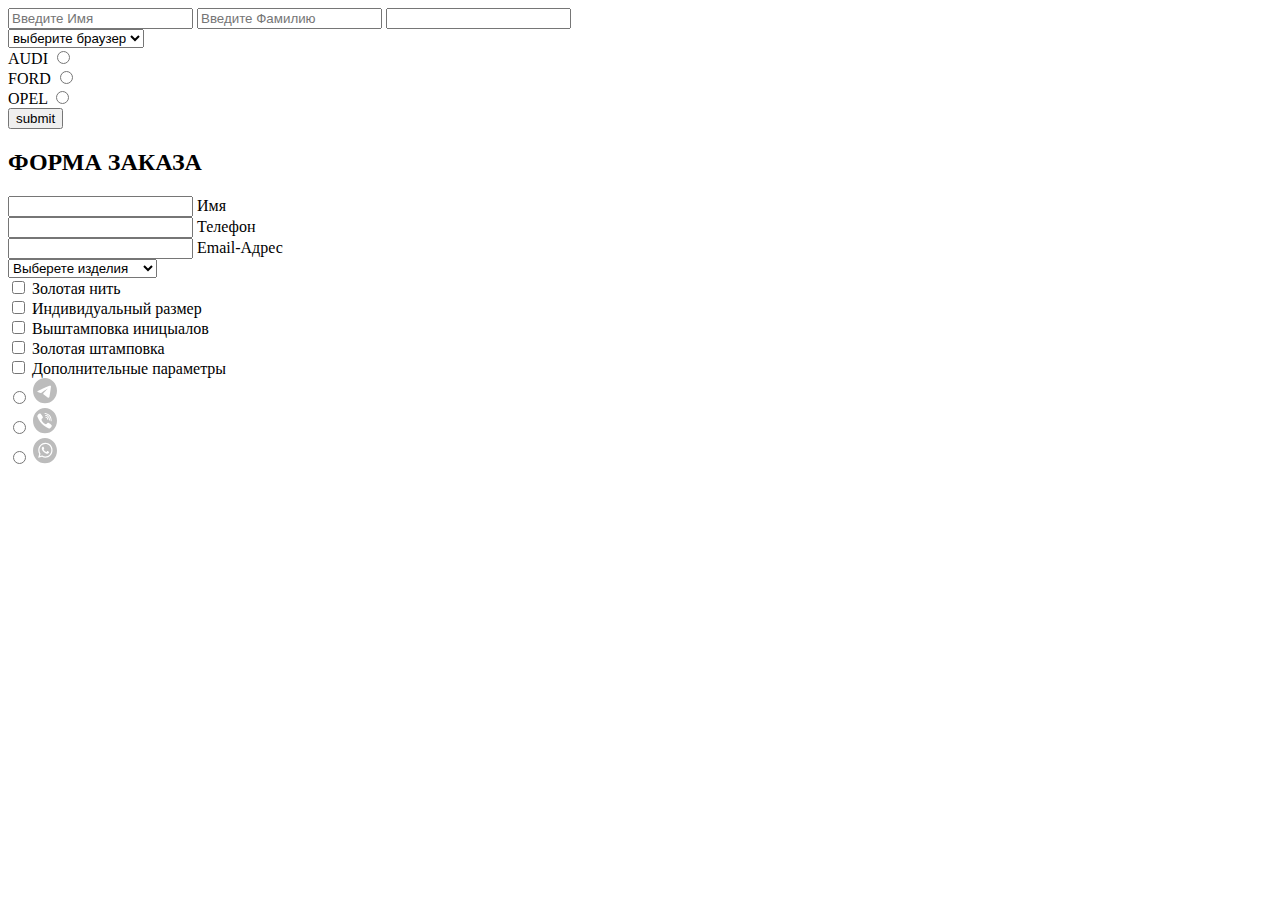
<file: formi.html>
<!DOCTYPE html>
<html lang="en">
<head>
    <meta charset="UTF-8">
    <meta http-equiv="X-UA-Compatible" content="IE=edge">
    <meta name="viewport" content="width=device-width, initial-scale=1.0">
    <title>Document</title>

</head>
<body>
    <form action="#" method="get">
        <input tupe="text"  name="Имя" placeholder="Введите Имя">
        <input tupe="text" name="Имя" placeholder="Введите Фамилию">
        <input type="email" name="email" id="">
        <div>
            <select name="browser" id="">
                <option value="0" disabled selected > выберите браузер</option>
                <option value="1">Google Chrome</option>
                <option value="2">Firefox</option>
                <option value="3">Opera</option>
                <option value="4">Safari</option>
            </select>
        </div>
        <div>
            <label for="r1">AUDI</label>
            <input type="radio" name="auto" id="r1" value="AUDI">
        </div>
        <div>
            <label for="r2">FORD</label>
            <input type="radio" name="auto" id="r2"  value="FORD">
        </div>
        <div>
            <label for="r3">OPEL</label>
            <input type="radio" name="auto" id="r3"  value="OPEL">
        </div>
        <button tupe="submit">submit</button>


      <div class="form-container">
           <form action="" class="form">
               <h2>ФОРМА ЗАКАЗА</h2>
               <div class="input-container">
                   <input type="text" name="" id="" required>
                   <label for="">Имя</label>
                </div>
               <div class="input-container">
                   <input type="text" name="" id="" required>
                   <label for="">Телефон</label>
                </div>
               <div class="input-container">
                   <input type="email" name="" id="">
                   <label for="">Email-Адрес</label>
                </div>

              <div class="select-container">
                  <select name="tupeProduct" id="">
                      <option value="0" selected disabled>Выберете изделия</option>
                      <option value="">Ремнеь</option>
                      <option value="">Ключница</option>
                      <option value="">Сумка</option>
                      <option value="">Обложка на паспорт</option>
                      <option value="">Брелок</option>
                  </select>
              </div>
              <div class="checkbox-list">
                  <div>
                      <input type="checkbox" name="" id="">
                      <label for="">Золотая нить</label>
                    </div>
                  <div>
                      <input type="checkbox" name="" id="">
                      <label for="">Индивидуальный размер</label>
                    </div>
                  <div>
                      <input type="checkbox" name="" id="">
                      <label for="">Выштамповка иницыалов</label>
                    </div>
                  <div>
                      <input type="checkbox" name="" id="">
                      <label for="">Золотая штамповка</label>
                    </div>
                  <div>
                      <input type="checkbox" name="" id="">
                      <label for="">Дополнительные параметры</label>
                    </div>
              </div>
              <div class="radio-list">
                  <div class="radio-container">
                      <input type="radio" name="callback" id="callback_1">
                      <label for="callback_1"><svg width="24" height="26" viewBox="0 0 24 26" fill="none" xmlns="http://www.w3.org/2000/svg">
                        <path fill-rule="evenodd" clip-rule="evenodd" d="M24 12.6267C24 19.6003 18.6274 25.2535 12 25.2535C5.37258 25.2535 0 19.6003 0 12.6267C0 5.65318 5.37258 0 12 0C18.6274 0 24 5.65318 24 12.6267ZM8.03575 11.4701C6.83367 12.0224 5.59854 12.5898 4.46913 13.2444L4.46905 13.2445C3.87931 13.6988 4.66319 14.0202 5.39853 14.3216C5.51543 14.3695 5.63111 14.417 5.73985 14.4643C5.83033 14.4936 5.92235 14.5244 6.0156 14.5557C6.83343 14.8299 7.74537 15.1356 8.53935 14.6757C9.84363 13.8873 11.0745 12.9759 12.3044 12.0651C12.7074 11.7667 13.1102 11.4684 13.5155 11.1745C13.5345 11.1617 13.556 11.1471 13.5794 11.1311C13.9247 10.8956 14.7012 10.366 14.414 11.0958C13.7347 11.8774 13.0072 12.5693 12.2757 13.2649C11.7828 13.7337 11.288 14.2043 10.805 14.7051C10.3843 15.0648 9.94747 15.7881 10.4185 16.2917C11.5035 17.0909 12.6054 17.8707 13.7067 18.6501C14.065 18.9037 14.4233 19.1573 14.7809 19.4114C15.387 19.9206 16.3343 19.5088 16.4675 18.7131C16.5268 18.3471 16.5863 17.9811 16.6458 17.6151C16.9746 15.5923 17.3035 13.5689 17.594 11.5395C17.6335 11.2212 17.6783 10.9029 17.7231 10.5844C17.8316 9.81255 17.9403 9.03974 17.9742 8.26372C17.8867 7.48931 16.9944 7.65958 16.4977 7.83371C13.9451 8.85574 11.418 9.95353 8.90093 11.0707C8.61578 11.2036 8.32674 11.3364 8.03575 11.4701Z" fill="#BCBCBC"/>
                        </svg>
                        </label>
                    </div>
                  <div class="radio-container">
                      <input type="radio" name="callback" id="callback_2">
                      <label for="callback_2"><svg width="24" height="26" viewBox="0 0 24 26" fill="none" xmlns="http://www.w3.org/2000/svg">
                        <path fill-rule="evenodd" clip-rule="evenodd" d="M12 0C18.6274 0 24 5.65318 24 12.6267C24 19.6003 18.6274 25.2535 12 25.2535C5.37258 25.2535 0 19.6003 0 12.6267C0 5.65318 5.37258 0 12 0ZM15.1971 11.0265C15.1387 10.5276 14.993 10.1358 14.7342 9.78884C14.3981 9.34203 13.9686 9.07447 13.3328 8.91575C12.9184 8.80996 12.751 8.8221 12.6011 8.96615C12.4615 9.1011 12.4343 9.37165 12.541 9.54685C12.616 9.67401 12.7025 9.71957 12.9433 9.76929C13.2638 9.83135 13.4853 9.91189 13.6869 10.0331C14.1146 10.293 14.3137 10.6996 14.3351 11.358C14.345 11.6671 14.3704 11.7621 14.473 11.8718C14.6632 12.0722 15.0017 12.0332 15.1452 11.7934C15.1979 11.703 15.2059 11.6637 15.2115 11.4538C15.2152 11.3238 15.2099 11.1304 15.1971 11.0265ZM15.2027 7.96545C16.2196 8.83071 16.7878 10.0605 16.8723 11.5891C16.9078 12.1911 16.8606 12.3872 16.6587 12.4989C16.4766 12.6024 16.2702 12.5683 16.1286 12.4125C16.0348 12.3112 15.9988 12.1726 16.0002 11.9271C16.0043 11.2486 15.8557 10.4908 15.6142 9.96499C15.3346 9.353 14.9024 8.8322 14.3587 8.45144C13.8825 8.11701 13.2523 7.89112 12.6412 7.83487C12.2449 7.79838 12.1033 7.72774 12.0272 7.52781C11.9801 7.40821 11.9926 7.20144 12.0478 7.10883C12.1001 7.02343 12.2173 6.929 12.3002 6.90404C12.388 6.87708 12.9 6.92421 13.1781 6.98236C13.9372 7.14494 14.6298 7.47926 15.2027 7.96545ZM18.7261 17.4756C18.6977 17.3882 18.6314 17.2535 18.584 17.1761C18.2856 16.7019 16.6822 15.3816 15.8817 14.9498C15.4246 14.7027 15.086 14.6204 14.8349 14.6977C14.5649 14.7776 14.4228 14.9099 13.9705 15.5014C13.7881 15.7385 13.601 15.9606 13.5513 15.9956C13.4281 16.0854 13.1866 16.1578 13.016 16.1578C12.6205 16.1553 11.9029 15.8858 11.3511 15.5313C10.9224 15.2568 10.373 14.7652 9.95139 14.2785C9.45402 13.7069 9.11539 13.2028 8.84774 12.6337C8.50198 11.9025 8.41435 11.4557 8.5588 11.1287C8.59433 11.0464 8.6417 10.959 8.66299 10.9315C8.68432 10.9066 8.90696 10.7144 9.15324 10.5048C9.6364 10.1005 9.71455 10.0081 9.80454 9.73109C9.91822 9.37916 9.88745 9.01977 9.71219 8.65789C9.57718 8.38334 9.2243 7.78435 8.96853 7.39751C8.62986 6.88838 7.78672 5.80021 7.61855 5.65291C7.3154 5.39337 6.92703 5.34842 6.49832 5.52316C6.04601 5.70786 5.19811 6.42664 4.83575 6.92831C4.50892 7.38254 4.38343 7.70448 4.36447 8.12877C4.3479 8.47817 4.37631 8.62293 4.55157 9.0697C5.92284 12.5738 7.96906 15.3716 10.7803 17.5929C12.2487 18.7534 13.7715 19.637 15.3512 20.241C16.2725 20.5929 16.6727 20.6103 17.144 20.3208C17.343 20.196 17.8356 19.6644 18.1103 19.2776C18.565 18.6336 18.7332 18.3367 18.7806 18.0995C18.8137 17.9373 18.7877 17.6553 18.7261 17.4756ZM18.1206 9.57557C18.4091 10.3663 18.5474 11.0755 18.5777 11.9401C18.5826 12.1109 18.5803 12.4239 18.5698 12.6359C18.5479 13.0423 18.527 13.123 18.4158 13.2305C18.2371 13.4069 17.8887 13.3649 17.7566 13.1523C17.6876 13.0382 17.678 12.9546 17.6913 12.4798C17.7296 11.0754 17.4597 9.97573 16.8094 8.87616C16.0323 7.55695 14.8699 6.66826 13.3584 6.23349C12.9729 6.12283 12.6481 6.05539 12.1429 5.98382C11.8138 5.93849 11.7418 5.91933 11.6605 5.86673C11.4152 5.70137 11.4119 5.28265 11.6565 5.11478C11.7827 5.02616 11.8758 5.0222 12.2872 5.07764C13.4936 5.23627 14.5701 5.61347 15.4547 6.18346C16.0887 6.59256 16.4884 6.96007 17.0031 7.60373C17.5475 8.29022 17.8358 8.79777 18.1206 9.57557Z" fill="#BCBCBC"/>
                        </svg>
                    </label>
                    </div>
                  <div class="radio-container">
                      <input type="radio" name="callback" id="callback_3">
                      <label for="callback_3"><svg width="24" height="26" viewBox="0 0 24 26" fill="none" xmlns="http://www.w3.org/2000/svg">
                        <path fill-rule="evenodd" clip-rule="evenodd" d="M0 12.6267C0 19.6003 5.37258 25.2535 12 25.2535C18.6274 25.2535 24 19.6003 24 12.6267C24 5.65318 18.6274 0 12 0C5.37258 0 0 5.65318 0 12.6267ZM19.5311 12.1435C19.5295 16.2823 16.3297 19.65 12.3955 19.6517H12.3926C11.1983 19.6512 10.0249 19.336 8.98267 18.7378L5.19999 19.7819L6.2123 15.8912C5.58786 14.7525 5.25928 13.4609 5.25982 12.1376C5.26138 7.99782 8.4624 4.6298 12.3955 4.6298C14.3043 4.63067 16.0959 5.41259 17.4431 6.83181C18.7903 8.25095 19.5318 10.1373 19.5311 12.1435Z" fill="#BCBCBC"/>
                        <path fill-rule="evenodd" clip-rule="evenodd" d="M6.91325 17.9981L9.15794 17.3785L9.37451 17.5138C10.2851 18.0824 11.3289 18.3832 12.3931 18.3836H12.3955C15.6644 18.3836 18.325 15.5841 18.3263 12.1431C18.3269 10.4755 17.7106 8.90766 16.5908 7.72806C15.4711 6.54847 13.982 5.89853 12.3979 5.89795C9.12647 5.89795 6.4659 8.69723 6.4646 12.138C6.46414 13.3172 6.7777 14.4656 7.37138 15.4591L7.5124 15.6952L6.91325 17.9981ZM15.7462 13.76C15.8706 13.8232 15.9545 13.8659 15.9904 13.9289C16.035 14.0071 16.035 14.3828 15.8865 14.8211C15.7378 15.2593 15.0255 15.6592 14.683 15.7131C14.3758 15.7614 13.9871 15.7816 13.56 15.6387C13.301 15.5523 12.9689 15.4369 12.5436 15.2436C10.8721 14.4841 9.74253 12.7795 9.52904 12.4573C9.51408 12.4348 9.50362 12.419 9.49779 12.4108L9.49635 12.4088C9.402 12.2763 8.76977 11.3887 8.76977 10.4701C8.76977 9.6059 9.17319 9.15295 9.35888 8.94446C9.3716 8.93017 9.38331 8.91704 9.39378 8.90499C9.55721 8.71717 9.75038 8.67021 9.86923 8.67021C9.98808 8.67021 10.1071 8.67137 10.2109 8.67686C10.2238 8.67754 10.2371 8.67745 10.2509 8.67737C10.3548 8.67673 10.4843 8.67593 10.6121 8.9989C10.6613 9.1232 10.7332 9.30747 10.8091 9.50181C10.9625 9.89483 11.132 10.3291 11.1618 10.3919C11.2064 10.4858 11.2361 10.5953 11.1767 10.7206C11.1678 10.7394 11.1595 10.7571 11.1516 10.774C11.107 10.8699 11.0741 10.9405 10.9984 11.0335C10.9686 11.0701 10.9378 11.1096 10.907 11.149C10.8457 11.2276 10.7843 11.3062 10.7309 11.3622C10.6417 11.4558 10.5488 11.5573 10.6528 11.7451C10.7568 11.9329 11.1146 12.5472 11.6446 13.0447C12.2144 13.5795 12.7096 13.8055 12.9606 13.92C13.0096 13.9424 13.0493 13.9605 13.0784 13.9759C13.2567 14.0698 13.3607 14.0541 13.4647 13.9289C13.5687 13.8037 13.9104 13.3811 14.0292 13.1933C14.1481 13.0056 14.267 13.0368 14.4304 13.0994C14.5938 13.1621 15.4704 13.6159 15.6487 13.7098C15.6835 13.7281 15.7161 13.7447 15.7462 13.76Z" fill="#BCBCBC"/>
                        </svg>
                    </label>
                    </div>
              </div>
            </form>
      </div>
    </form>

</body>
</html>
</file>
